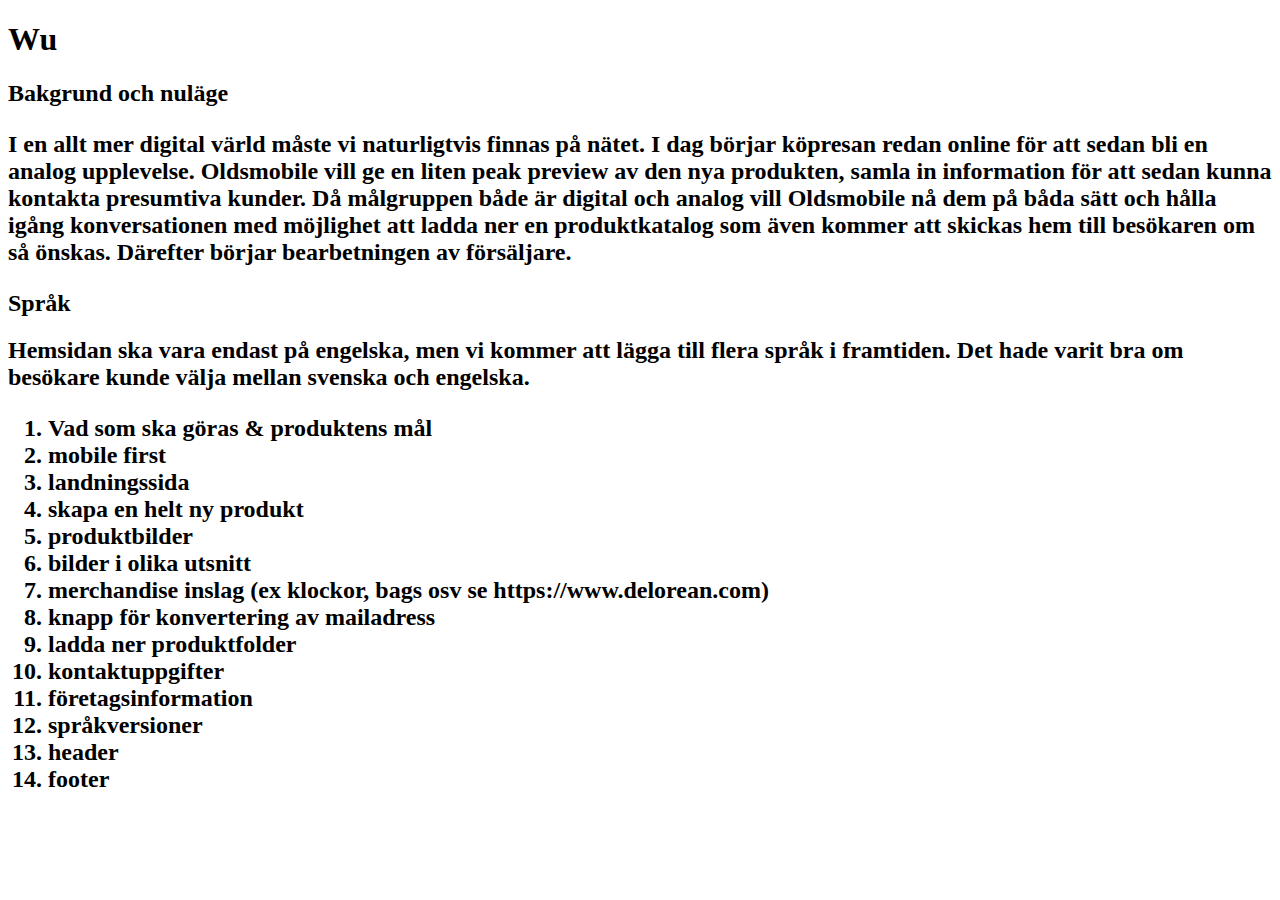
<file: listOfImpotantThings.html>
<!DOCTYPE html>
<html lang="en">
<head>
    <meta charset="UTF-8">
    <meta name="viewport" content="width=device-width, initial-scale=1.0">
    <meta http-equiv="X-UA-Compatible" content="ie=edge">
    <title>Document</title>
</head>
<body>
    


    <h1>Wu</h1>
<h2> Bakgrund och nuläge <h2>
 <p>   
    I en allt mer digital värld måste vi naturligtvis finnas på nätet.
    I dag börjar köpresan redan online för att sedan bli en analog upplevelse. 
     Oldsmobile vill ge en liten peak preview av den nya produkten, samla in information för att 
     sedan kunna kontakta presumtiva kunder. Då målgruppen både är digital och analog vill Oldsmobile 
     nå dem på båda sätt och hålla igång konversationen med möjlighet att ladda ner en produktkatalog som 
     även kommer att skickas hem till besökaren om så önskas. Därefter börjar bearbetningen av försäljare.
  </p>
<h2>Språk<h2>
Hemsidan ska vara endast på engelska, men vi kommer att lägga till flera språk i framtiden. 
Det hade varit bra om besökare kunde välja mellan svenska och engelska.


<ol>
<li>Vad som ska göras & produktens mål</li>
<li>mobile first</li>
<li>landningssida</li>
<li>skapa en helt ny produkt</li>
<li>produktbilder</li>
<li>bilder i olika utsnitt</li>
<li>merchandise inslag (ex klockor, bags osv se https://www.delorean.com)</li>
<li>knapp för konvertering av mailadress</li>
<li>ladda ner produktfolder</li>
<li>kontaktuppgifter</li>
<li>företagsinformation</li>
<li>språkversioner</li>
<li>header</li>
<li>footer</li>
</ol>

</body>
</html>
</file>
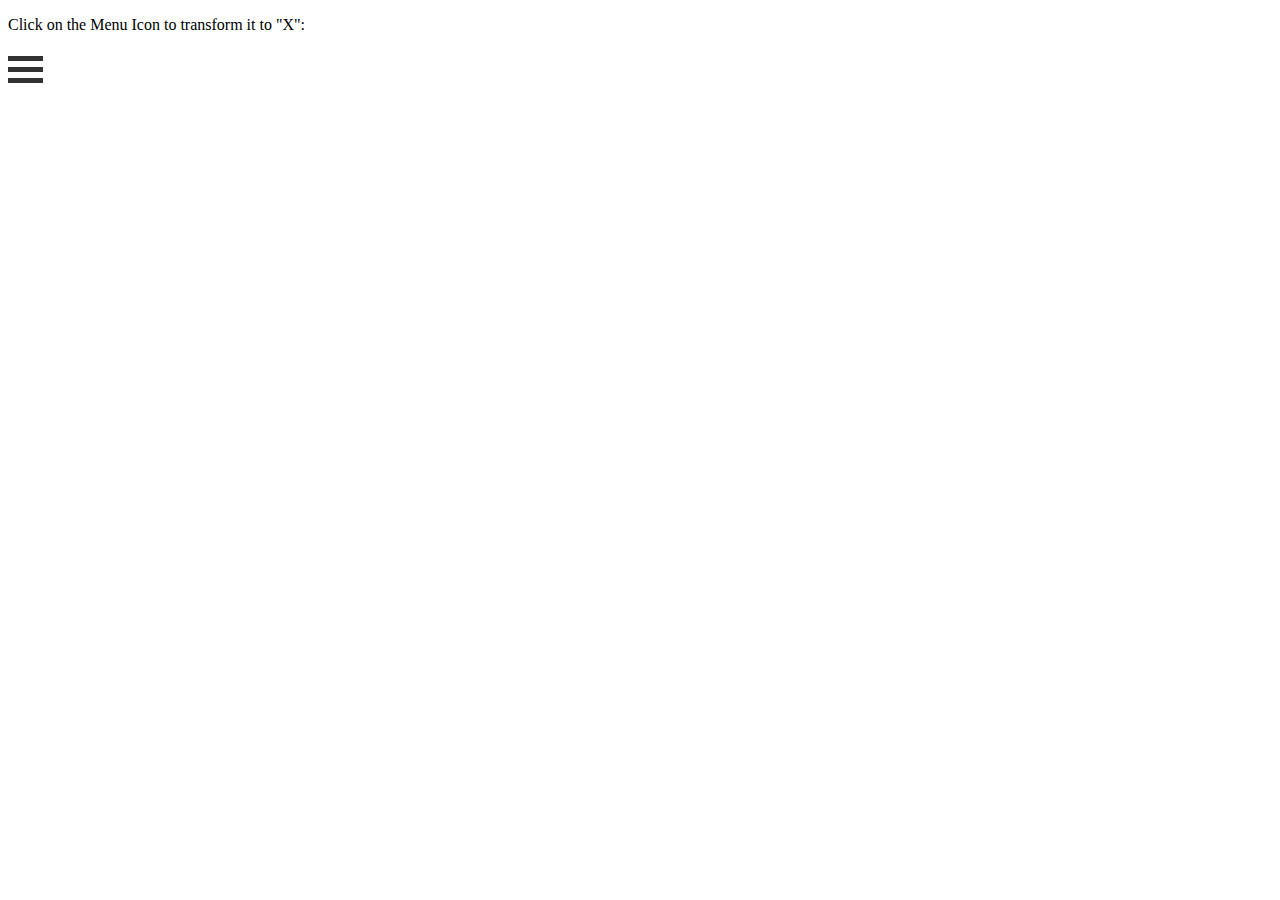
<file: suggestions/download-button/hamburger-icon.html>
<!-- https://www.w3schools.com/howto/tryit.asp?filename=tryhow_css_menu_icon_js -->

<!DOCTYPE html>
<html>
<head>
<meta name="viewport" content="width=device-width, initial-scale=1">
<style>
.container {
  display: inline-block;
}

.bar1, .bar2, .bar3 {
  width: 35px;
  height: 5px;
  background-color: #333;
  margin: 6px 0;
  transition: 0.4s;
}

.change .bar1 {
  -webkit-transform: rotate(-45deg) translate(-9px, 6px);
  transform: rotate(-45deg) translate(-9px, 6px);
}

.change .bar2 {opacity: 0;}

.change .bar3 {
  -webkit-transform: rotate(45deg) translate(-8px, -8px);
  transform: rotate(45deg) translate(-8px, -8px);
}
</style>
</head>
<body>

<p>Click on the Menu Icon to transform it to "X":</p>
<div class="container">
  <div class="bar1"></div>
  <div class="bar2"></div>
  <div class="bar3"></div>
</div>

<script>

const container = document.getElementsByClassName('container')[0];

function myFunction() {
  container.classList.toggle("change");
}

container.onclick = myFunction;
</script>

</body>
</html>
</file>
